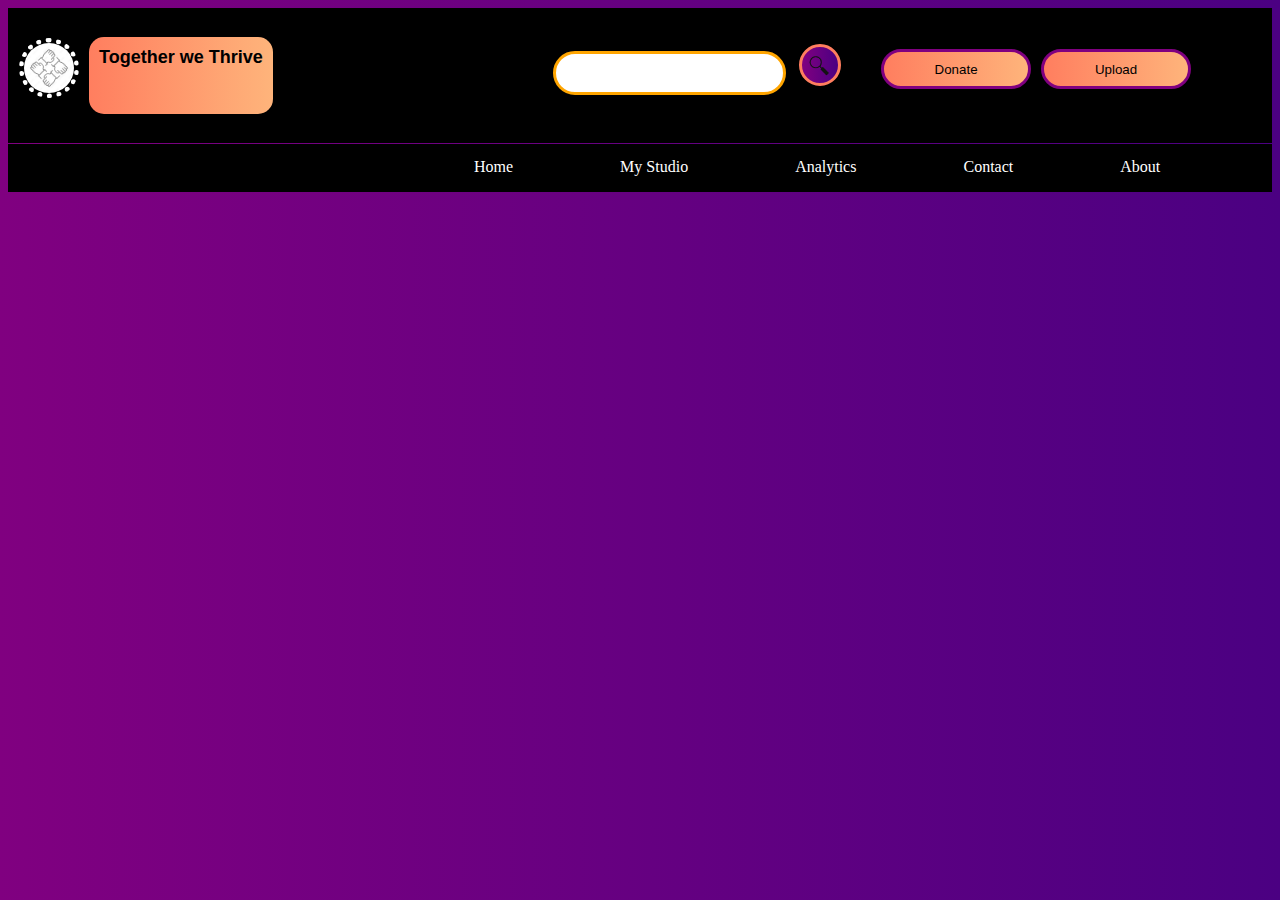
<file: index.html>
<htmL>
    <title>HackPsu Project</title>
    <link rel="stylesheet" href="style.css">
    <body>
        <div>
        <h1 id="title">
            <img id ="logo" src="logo.jpg" alt="Description of the image" width="50" height="50">
            <p id="sitename"> Together we Thrive</p>
            <div id="search">
                <form action="" class="search-bar">
                    <input style="border-radius: 50px; border: solid orange;"type="search" name="search" pattern=".*\S.*" required>
                    <button class="search-btn" type="submit">
                        <span ><img id ="searchglass" src="logoglass.png" alt=""></span>
                    </button>
                </form>
            </div>
            <button type="submit" id="donate" style="margin-left:30px;margin-top: 30px; width: 150px; height:40px; background:linear-gradient(to right, #ff7e5f, #feb47b);border: 3.2px solid purple; border-radius: 50px; font-family: 'Gill Sans', 'Gill Sans MT', Calibri, 'Trebuchet MS', sans-serif;" onclick="window.location.href='donate.html'">Donate</button>
            <button type="submit" id="upload" style="margin: left 200px;px;margin-top: 30px; width: 150px; height:40px; background:linear-gradient(to right, #ff7e5f, #feb47b);border: 3.2px solid purple; border-radius: 50px; font-family: 'Gill Sans', 'Gill Sans MT', Calibri, 'Trebuchet MS', sans-serif;" onclick="window.location.href='upload.html'">Upload</button>
        </div>
        </h1>
        <div class="navbar" style="background: black;margin-top: -20px;; margin-inline-start: 0%; margin-inline-end: 0%;">
            <a href="home.html" style="margin-left: 450px;margin-right: 75px;">Home</a>
            <a href="index.html"style="margin-right: 75px;">My Studio</a>
            <a href="analytics.html"style="margin-right: 75px;">Analytics</a>
            <div class="dropdown">
              <button class="dropbtn"style="margin-right: 75px;">Contact 
                <i class="fa fa-caret-down"></i>
              </button>
              <div class="dropdown-content">
                <a href="contact.html">Email</a>
              </div>
            </div> 
            <a href="about.html"style="margin-right: 75px;">About</a>
          </div>

    </body>
</htmL>
</file>
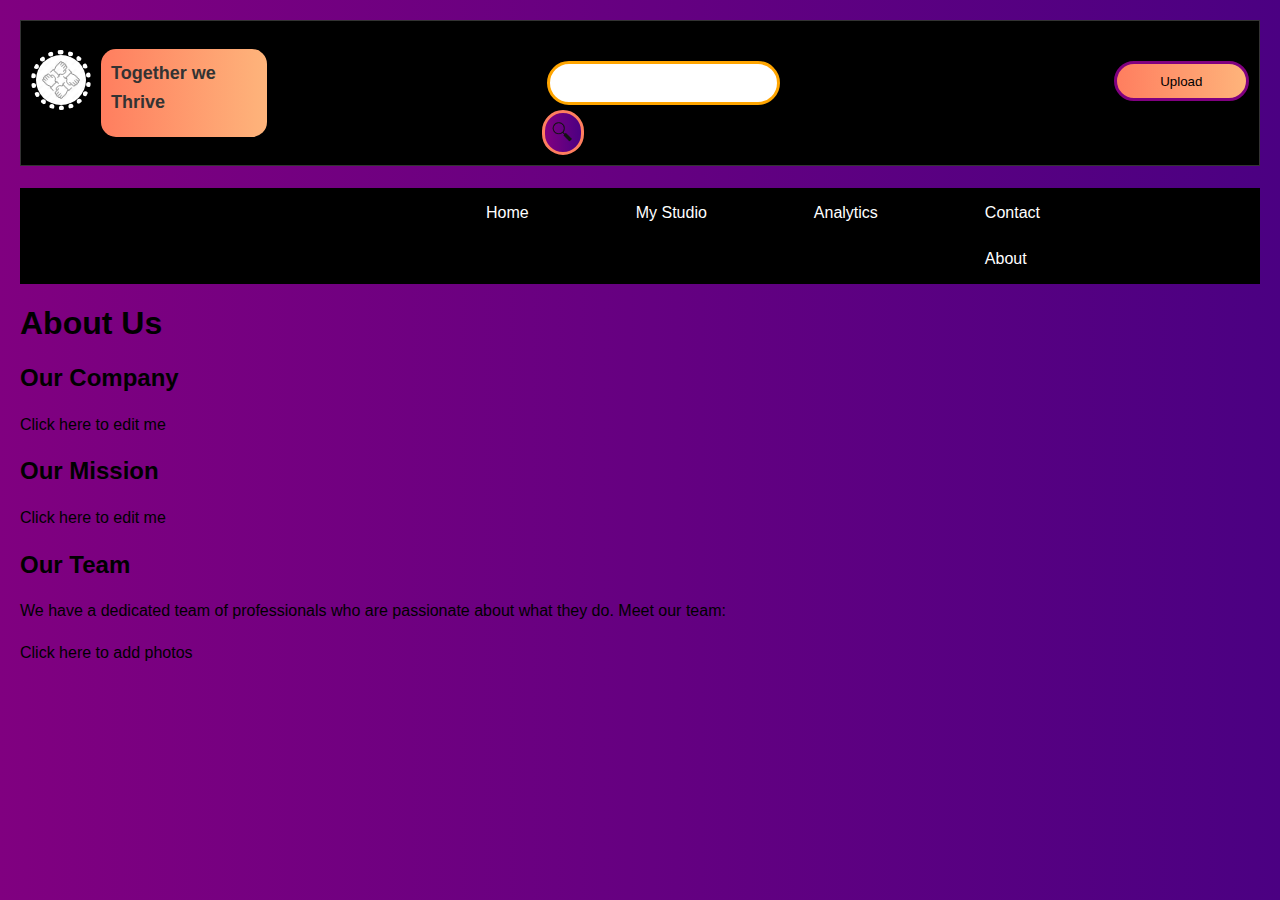
<file: about.html>
<!DOCTYPE html>
<html lang="en">
<head>
    <meta charset="UTF-8">
    <meta name="viewport" content="width=device-width, initial-scale=1.0">
    <title>About Us</title>
    <!DOCTYPE html>
<link rel="stylesheet" href="style.css">
<title>Upload</title>
<body id="upload">
    <div>
        <h1 id="title">
            <img id ="logo" src="logo.jpg" alt="Description of the image" width="50" height="50">
            <p id="sitename"> Together we Thrive</p>
            <div id="search">
                <form action="" class="search-bar">
                    <input style="border-radius: 50px; border: solid orange;"type="search" name="search" pattern=".*\S.*" required>
                    <button class="search-btn" type="submit">
                        <span ><img id ="searchglass" src="logoglass.png" alt=""></span>
                    </button>
                </form>
            </div>
                <button type="submit" id="upload" style="margin-left:300px;margin-top: 30px; width: 150px; height:40px; background:linear-gradient(to right, #ff7e5f, #feb47b);border: 3.2px solid purple; border-radius: 50px; font-family: 'Gill Sans', 'Gill Sans MT', Calibri, 'Trebuchet MS', sans-serif;" onclick="window.location.href='upload.html'">Upload</button>
        </div>
        </h1>
    <div>
        <div id="worktitle"> 
        </div>
        <div class="navbar" style="background: black;margin-top: -20px;; margin-inline-start: 0%; margin-inline-end: 0%;">
            <a href="home.html" style="margin-left: 450px;margin-right: 75px;">Home</a>
            <a href="index.html"style="margin-right: 75px;">My Studio</a>
            <a href="analytics.html"style="margin-right: 75px;">Analytics</a>
            <div class="dropdown">
              <button class="dropbtn"style="margin-right: 75px;">Contact 
                <i class="fa fa-caret-down"></i>
              </button>
              <div class="dropdown-content">
                <a href="contact.html">Email</a>
              </div>
            </div> 
            <a href="about.html"style="margin-right: 75px;">About</a>
          </div>
    <style>
        body {
            font-family: Arial, sans-serif;
            margin: 20px;
        }
        h1 {
            color: #333;
        }
        p {
            line-height: 1.6;
        }
    </style>
</head>
<body>
    <header>
        <h1 style="color: #000;;">About Us</h1>
        
    </header>

    <main style="font-family: 'Gill Sans', 'Gill Sans MT', Calibri, 'Trebuchet MS', sans-serif;">
        <section>
            <h2>Our Company</h2>
            <p contenteditable="true" id="editable-label">Click here to edit me</p>
        </section>

        <section>
            <h2>Our Mission</h2>
            <p contenteditable="true" id="editable-label">Click here to edit me</p>
        </section>

        <section>
            <h2>Our Team</h2>
            <p>We have a dedicated team of professionals who are passionate about what they do. Meet our team:</p>
            <p contenteditable="true" id="editable-label">Click here to add photos</p>
        
    </main>
</body>
</html>
</file>
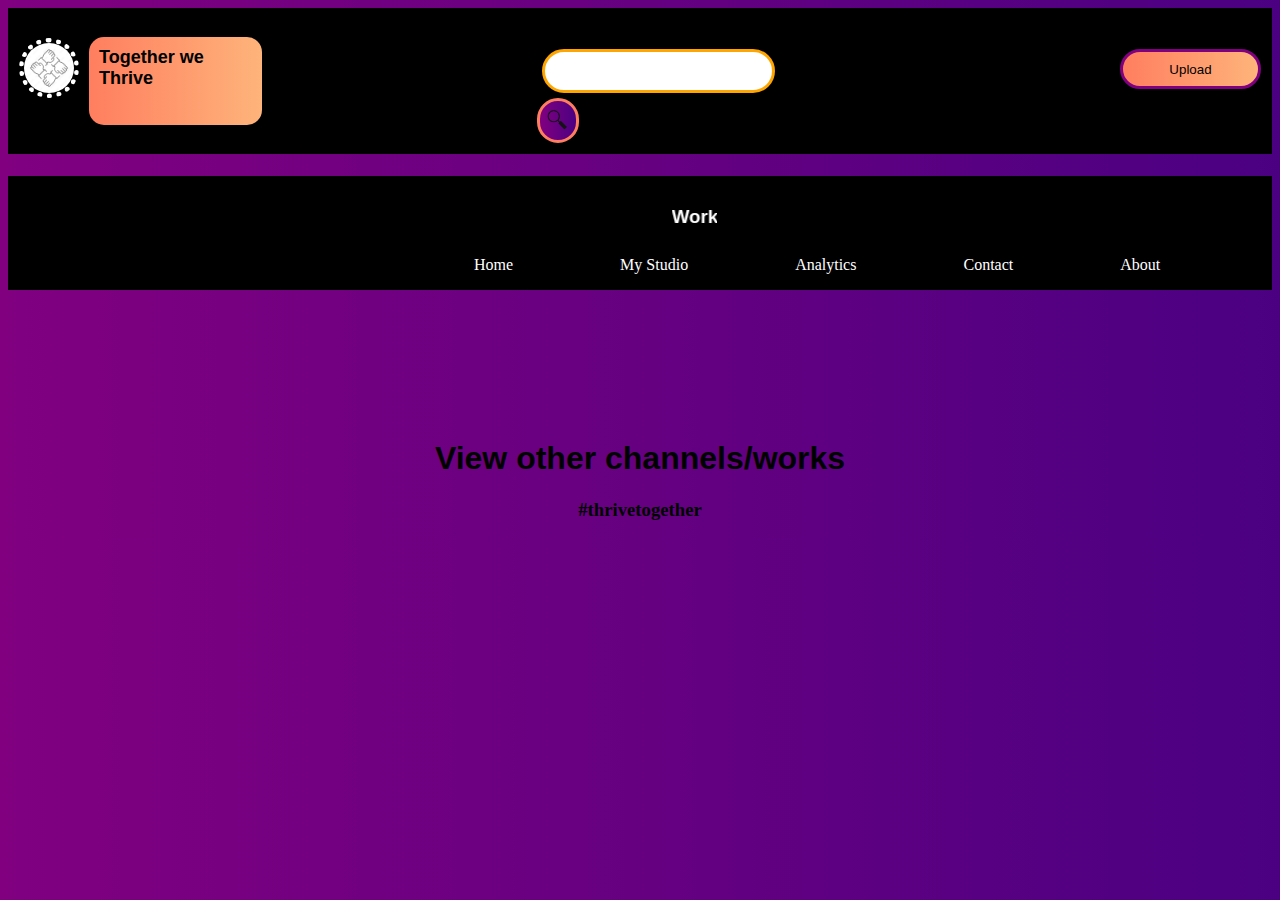
<file: analytics.html>
<!DOCTYPE html>
<link rel="stylesheet" href="style.css">
<title>Analytics</title>
<body id="home">
  <div>
    <h1 id="title">
        <img id ="logo" src="logo.jpg" alt="Description of the image" width="50" height="50">
        <p id="sitename"> Together we Thrive</p>
        <div id="search">
            <form action="" class="search-bar">
                <input style="border-radius: 50px; border: solid orange;"type="search" name="search" pattern=".*\S.*" required>
                <button class="search-btn" type="submit">
                    <span ><img id ="searchglass" src="logoglass.png" alt=""></span>
                </button>
            </form>
        </div>
            <button type="submit" id="upload" style="margin-left:300px;margin-top: 30px; width: 150px; height:40px; background:linear-gradient(to right, #ff7e5f, #feb47b);border: 3.2px solid purple; border-radius: 50px; font-family: 'Gill Sans', 'Gill Sans MT', Calibri, 'Trebuchet MS', sans-serif;" onclick="window.location.href='upload.html'">Upload</button>
    </div>
    </h1>
    <div>
        <div id="worktitle"> 
            <h3 style="color: white;">
                <marquee style="font-family: 'Gill Sans', 'Gill Sans MT', Calibri, 'Trebuchet MS', sans-serif; ">Work in progress</marquee>
            </h3>
        </div>
        <div class="navbar" style="background: black;margin-top: -20px;; margin-inline-start: 0%; margin-inline-end: 0%;">
            <a href="home.html" style="margin-left: 450px;margin-right: 75px;">Home</a>
            <a href="index.html"style="margin-right: 75px;">My Studio</a>
            <a href="analytics.html"style="margin-right: 75px;">Analytics</a>
            <div class="dropdown">
              <button class="dropbtn"style="margin-right: 75px;">Contact 
                <i class="fa fa-caret-down"></i>
              </button>
              <div class="dropdown-content">
                <a href="contact.html">Email</a>
              </div>
            </div> 
            <a href="about.html"style="margin-right: 75px;">About</a>
          </div>
<h1 style="margin-top:150px;display: flex; justify-content: center; align-items: center; font-family: 'Gill Sans', 'Gill Sans MT', Calibri, 'Trebuchet MS', sans-serif;">View other channels/works</h1>
<h3 style="display: flex; justify-content: center;align-items:center;'Gill Sans', 'Gill Sans MT', Calibri, 'Trebuchet MS', sans-serif;">#thrivetogether</h3>
</div>
</body>
</html>
</file>
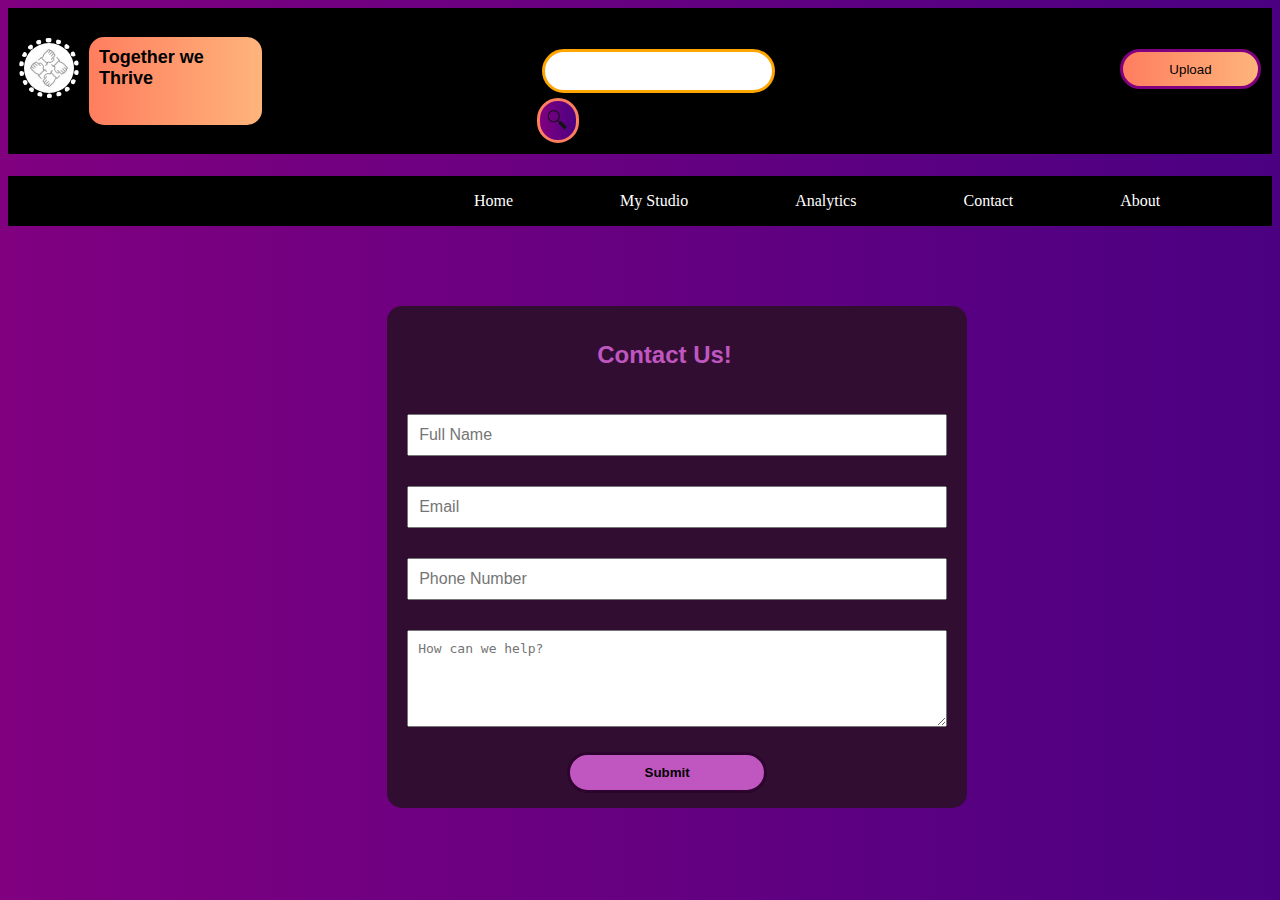
<file: contact.html>
<!DOCTYPE html>
<html lang="en">
<head>
    <meta charset="UTF-8">
    <meta name="viewport" content="width=device-width, initial-scale=1.0">
    <title>About Us</title>
    <!DOCTYPE html>
<link rel="stylesheet" href="style.css">
<script src="https://smtpjs.com/v3/smtp.js"></script>
<title>Upload</title>
<body id="upload">
    <div>
        <h1 id="title">
            <img id ="logo" src="logo.jpg" alt="Description of the image" width="50" height="50">
            <p id="sitename"> Together we Thrive</p>
            <div id="search">
                <form action="" class="search-bar">
                    <input style="border-radius: 50px; border: solid orange;"type="search" name="search" pattern=".*\S.*" required>
                    <button class="search-btn" type="submit">
                        <span ><img id ="searchglass" src="logoglass.png" alt=""></span>
                    </button>
                </form>
            </div>
                <button type="submit" id="upload" style="margin-left:300px;margin-top: 30px; width: 150px; height:40px; background:linear-gradient(to right, #ff7e5f, #feb47b);border: 3.2px solid purple; border-radius: 50px; font-family: 'Gill Sans', 'Gill Sans MT', Calibri, 'Trebuchet MS', sans-serif;" onclick="window.location.href='upload.html'">Upload</button>
        </div>
        </h1>
    <div>
        <div id="worktitle"> 
        </div>
        <div class="navbar" style="background: black;margin-top: -20px;; margin-inline-start: 0%; margin-inline-end: 0%;">
            <a href="home.html" style="margin-left: 450px;margin-right: 75px;">Home</a>
            <a href="index.html"style="margin-right: 75px;">My Studio</a>
            <a href="analytics.html"style="margin-right: 75px;">Analytics</a>
            <div class="dropdown">
              <button class="dropbtn"style="margin-right: 75px;">Contact 
                <i class="fa fa-caret-down"></i>
              </button>
              <div class="dropdown-content">
                <a href="contact.html">Email</a>
              </div>
            </div> 
            <a href="about.html"style="margin-right: 75px;">About</a>
          </div>
    <form id="contact" style="margin-left: 30%;margin-top: 80px;width: 550px; display:flex; justify-content: center">
        <h2 style="margin-left: 195px; font-family: 'Gill Sans', 'Gill Sans MT', Calibri, 'Trebuchet MS', sans-serif;color: #c056c0;">Contact Us!</h2>
        <input type="text" id="Name" placeholder="Full Name">
        <input type="text" id="Email" placeholder="Email">
        <input type="text" id="Phone" placeholder="Phone Number">
        <textarea type="text" rows=5 id="Message" placeholder="How can we help?"></textarea>
        <button type="submit" id="submit" onclick="sendEmail(); reset(); return false">Submit</button>
    </form>
    <script>

        function sendEmail(){
            Email.send({
            Host : "smtp.gmail.com",
            Username : "sahil.pardasani@gmail.com",
            Password : "edwinnnnn",
            To : 'sahil.pardasani@gmail.com',
            From : document.getElementById("Email").value,
            Subject : "New Contact Enquiry",
            Body : "Name: "+document.getElementById("Name").value
            + "<br>"+"Email: "+document.getElementById("Email").value+"<br>"+"Phone: "+document.getElementById("Phone").value+"<br>"+"Message: "+document.getElementById("Message").value;
}).then(
  message => alert("Message sent successfully!")
);





        }


    </script>
        </body>
        </head>
        </html>
</file>
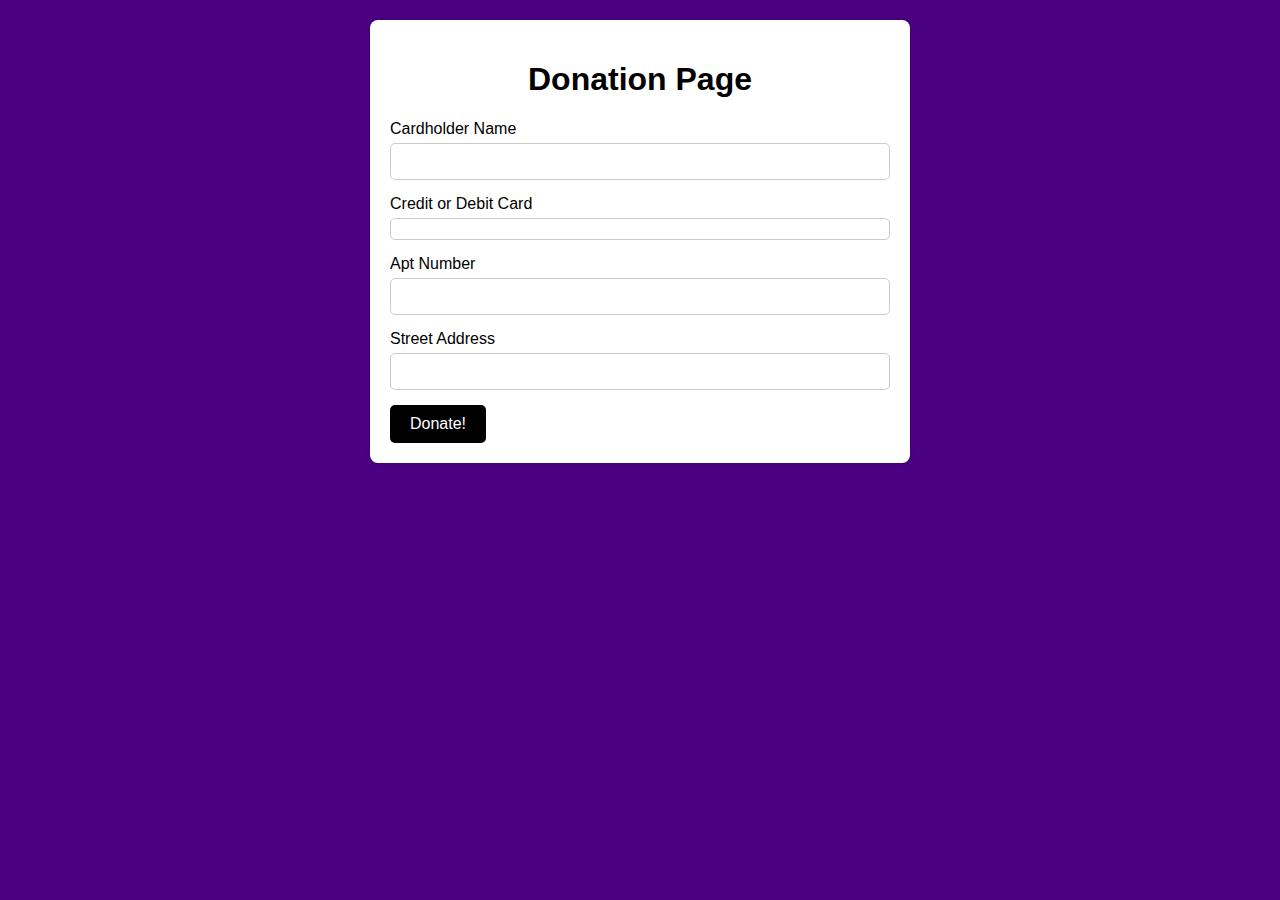
<file: donate.html>
<!DOCTYPE html>
<html lang="en">
<head>
    <meta charset="UTF-8">
    <meta name="viewport" content="width=device-width, initial-scale=1.0">
    <title>Donation Page</title>
    <script src="https://js.stripe.com/v3/"></script>
    <style>
        body {
            font-family: Arial, sans-serif;
            margin: 0;
            padding: 20px;
            background-color: #4b0082;
        }
        .container {
            max-width: 500px;
            margin: 0 auto;
            background-color: white;
            padding: 20px;
            border-radius: 8px;
            box-shadow: 0 0 10px rgba(0, 0, 0, 0.1);
        }
        h1 {
            text-align: center;
            background-color:  #feb47b;
        }
        form {
            margin-top: 20px;
        }
        label {
            display: block;
            margin-bottom: 5px;
        }
        input[type="text"],
        input[type="number"],
        input[type="tel"],
        input[type="email"],
        input[type="date"] {
            width: 100%;
            padding: 10px;
            margin-bottom: 15px;
            border: 1px solid #ccc;
            border-radius: 5px;
            box-sizing: border-box;
        }
        #card-element {
            border: 1px solid #ccc;
            border-radius: 5px;
            padding: 10px;
            margin-bottom: 15px;
        }
        #card-errors {
            color: #dc3545;
            font-size: 14px;
            margin-top: 5px;
        }
        button[type="submit"] {
            background-color: black;
            color: #fff;
            border: none;
            border-radius: 5px;
            padding: 10px 20px;
            cursor: pointer;
            font-size: 16px;
        }
        button[type="submit"]:hover {
            background-color: #feb47b;
        }
    </style>
</head>
<body>
    <div class="container">
        <h1 style="color: black">Donation Page</h1>
        <form id="payment-form">
            <div>
                <label for="card-holder-name">Cardholder Name</label>
                <input type="text" id="card-holder-name" required>
            </div>
            <div>
                <label for="card-element">Credit or Debit Card</label>
                <div id="card-element">
                    <!-- A Stripe Element will be inserted here. -->
                </div>
                <!-- Used to display form errors. -->
                <div id="card-errors" role="alert"></div>
            </div>
            <div>
                <label for="apt-number">Apt Number</label>
                <input type="text" id="apt-number">
            </div>
            <div>
                <label for="street-address">Street Address</label>
                <input type="text" id="street-address" required>
            </div>
            
            <button type="submit" href="Thanks.html">Donate!</button>
        </form>
    </div>

    <script>
        // Set your publishable key
        const stripe = Stripe('pk_live_51OvHP1P8ZOSh5nJaoRSpE3uutbnKJL4T3U1GJZAuQeHlPiCF93QBKhfag14klUAVtGrhAcakQ1Wok1vApYcaXDPc009IiNkf4F');

        // Create an instance of Elements
        const elements = stripe.elements();

        // Create an instance of the card Element
        const card = elements.create('card');

        // Add an instance of the card Element into the card-element div
        card.mount('#card-element');

        // Handle form submission
        const form = document.getElementById('payment-form');
        form.addEventListener('submit', async function(event) {
            event.preventDefault();

            // Create payment token
            const {token, error} = await stripe.createToken(card);

            if (error) {
                // Inform the user if there was an error
                const errorElement = document.getElementById('card-errors');
                errorElement.textContent = error.message;
            } else {
                // Send the token to your server to charge the user
                console.log(token);
                // You can now submit the form or send the token to your backend
                // for further processing (e.g., charging the card using Stripe's API).
                // In a real application, you would send the token to your server.
            }
        });
    </script>
</body>
</html>
</file>
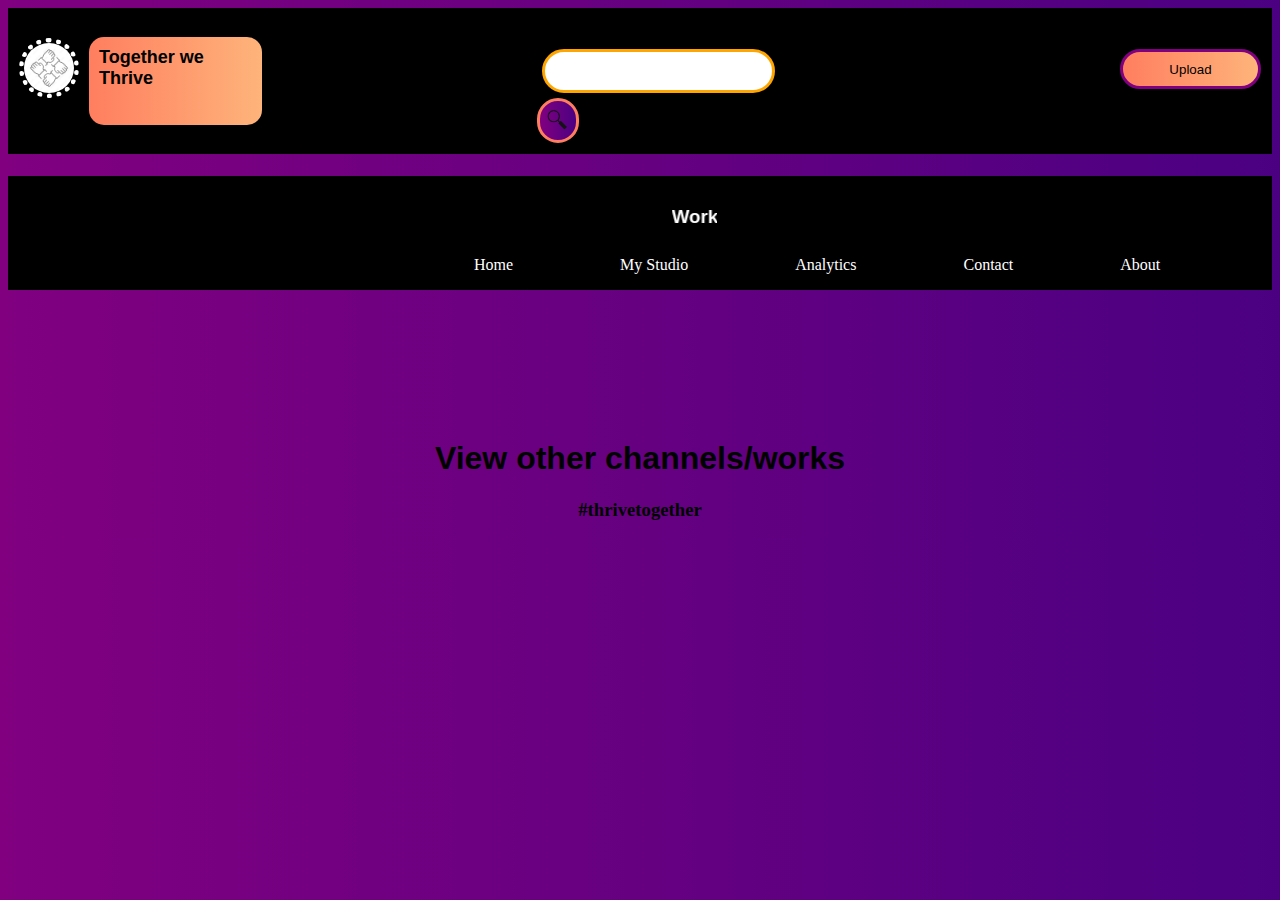
<file: home.html>
<!DOCTYPE html>
<link rel="stylesheet" href="style.css">
<title>Home Page</title>
<body id="home">
  <div>
    <h1 id="title">
        <img id ="logo" src="logo.jpg" alt="Description of the image" width="50" height="50">
        <p id="sitename"> Together we Thrive</p>
        <div id="search">
            <form action="" class="search-bar">
                <input style="border-radius: 50px; border: solid orange;"type="search" name="search" pattern=".*\S.*" required>
                <button class="search-btn" type="submit">
                    <span ><img id ="searchglass" src="logoglass.png" alt=""></span>
                </button>
            </form>
        </div>
            <button type="submit" id="upload" style="margin-left:300px;margin-top: 30px; width: 150px; height:40px; background:linear-gradient(to right, #ff7e5f, #feb47b);border: 3.2px solid purple; border-radius: 50px; font-family: 'Gill Sans', 'Gill Sans MT', Calibri, 'Trebuchet MS', sans-serif;" onclick="window.location.href='upload.html'">Upload</button>
    </div>
    </h1>
    <div>
        <div id="worktitle"> 
            <h3 style="color: white;">
                <marquee style="font-family: 'Gill Sans', 'Gill Sans MT', Calibri, 'Trebuchet MS', sans-serif; ">Work in progress</marquee>
            </h3>
        </div>
        <div class="navbar" style="background: black;margin-top: -20px;; margin-inline-start: 0%; margin-inline-end: 0%;">
            <a href="home.html" style="margin-left: 450px;margin-right: 75px;">Home</a>
            <a href="index.html"style="margin-right: 75px;">My Studio</a>
            <a href="analytics.html"style="margin-right: 75px;">Analytics</a>
            <div class="dropdown">
              <button class="dropbtn"style="margin-right: 75px;">Contact 
                <i class="fa fa-caret-down"></i>
              </button>
              <div class="dropdown-content">
                <a href="contact.html">Email</a>
              </div>
            </div> 
            <a href="about.html"style="margin-right: 75px;">About</a>
          </div>
<h1 style="margin-top:150px;display: flex; justify-content: center; align-items: center; font-family: 'Gill Sans', 'Gill Sans MT', Calibri, 'Trebuchet MS', sans-serif;">View other channels/works</h1>
<h3 style="display: flex; justify-content: center;align-items:center;'Gill Sans', 'Gill Sans MT', Calibri, 'Trebuchet MS', sans-serif;">#thrivetogether</h3>
</div>
</body>
</html>
</file>
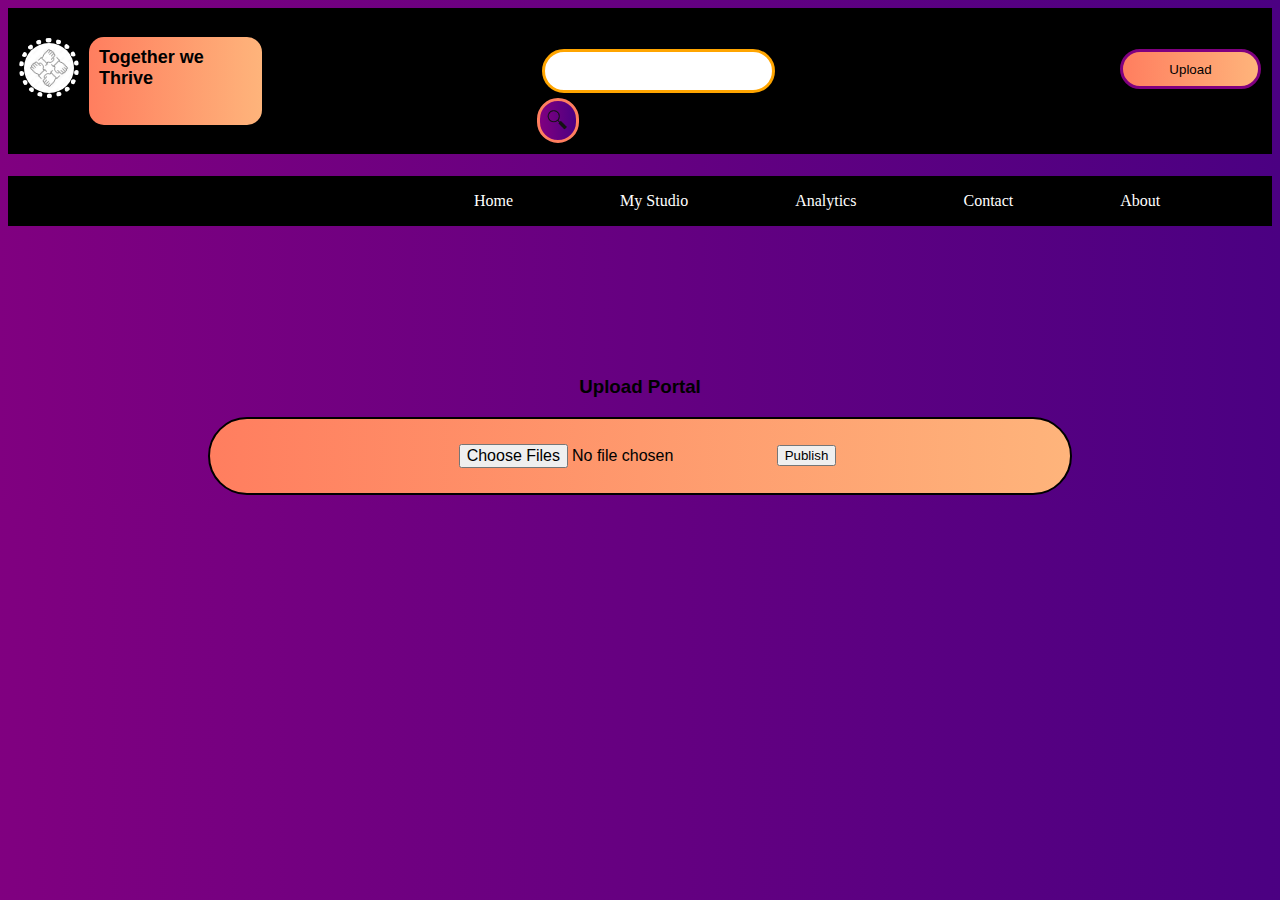
<file: upload.html>
<!DOCTYPE html>
<link rel="stylesheet" href="style.css">
<title>Upload</title>
<body id="upload">
    <div>
        <h1 id="title">
            <img id ="logo" src="logo.jpg" alt="Description of the image" width="50" height="50">
            <p id="sitename"> Together we Thrive</p>
            <div id="search">
                <form action="" class="search-bar">
                    <input style="border-radius: 50px; border: solid orange;"type="search" name="search" pattern=".*\S.*" required>
                    <button class="search-btn" type="submit">
                        <span ><img id ="searchglass" src="logoglass.png" alt=""></span>
                    </button>
                </form>
            </div>
                <button type="submit" id="upload" style="margin-left:300px;margin-top: 30px; width: 150px; height:40px; background:linear-gradient(to right, #ff7e5f, #feb47b);border: 3.2px solid purple; border-radius: 50px; font-family: 'Gill Sans', 'Gill Sans MT', Calibri, 'Trebuchet MS', sans-serif;" onclick="window.location.href='upload.html'">Upload</button>
        </div>
        </h1>
    <div>
        <div id="worktitle"> 
        </div>
        <div class="navbar" style="background: black;margin-top: -20px;; margin-inline-start: 0%; margin-inline-end: 0%;">
            <a href="home.html" style="margin-left: 450px;margin-right: 75px;">Home</a>
            <a href="index.html"style="margin-right: 75px;">My Studio</a>
            <a href="analytics.html"style="margin-right: 75px;">Analytics</a>
            <div class="dropdown">
              <button class="dropbtn"style="margin-right: 75px;">Contact 
                <i class="fa fa-caret-down"></i>
              </button>
              <div class="dropdown-content">
                <a href="contact.html">Email</a>
              </div>
            </div> 
            <a href="about.html"style="margin-right: 75px;">About</a>
          </div>
          <h3 style="margin-top:150px;display: flex; justify-content: center; align-items:center;font-family: 'Gill Sans', 'Gill Sans MT', Calibri, 'Trebuchet MS', sans-serif;"> Upload Portal</h3>
          <style>
            #video-container video {
                width: 320px; /* Adjust width as needed */
                height: 240px; /* Maintain aspect ratio */
            }
        </style>
    </head>
    <body>
        <form action="#" method="post" enctype="multipart/form-data" style="display: flex;justify-content: center;align-items: center; border: 2px solid black; padding: 10px; border-radius: 50px; background: linear-gradient(to right, #ff7e5f, #feb47b);margin-left: 200px;margin-right: 200px;">
            <input type="file" name="videos[]" id="videos" accept="video/*" multiple>
            <button type="submit" >Publish</button>
        </form>
    <script>
document.getElementById('videos').addEventListener('change', function(e) {
const files = e.target.files;
const videoContainer = document.createElement('div');
videoContainer.setAttribute('id', 'video-container');
document.body.appendChild(videoContainer);

for (let i = 0; i < files.length; i++) {
    const video = document.createElement('video');
    video.src = URL.createObjectURL(files[i]);
    video.controls = true;
    video.style.marginBottom = '10px';
    videoContainer.appendChild(video);
}
});


    </script>
</div>
</body>
</html>
</file>
<file: style.css>
body{
    background: linear-gradient(to right, #800080, #4b0082);
}
#title{
    border-color: black;
    border: solid 1px;
    position: center;
    padding: 10px;
    display: flex;
    justify-content:left;
    gap:10px;
    margin-top: 0px;
    background-color: black;
}
#worktitle{
    border-color: black;
    border: solid 1px;
    position: center;
    padding: 10px;
    display: flex;
    justify-content:center;
    gap:10px;
    margin-top: 0px;
    background-color: black;
}
#search{
    display: flex;
    justify-content: center;
    align-items: center;
    padding-top: 15px;
    padding-left: 265px;
    margin-top: 10px;
}
#sitename{
    font-size: large;
    position: relative;
    background: linear-gradient(to right, #ff7e5f, #feb47b);
    border-radius: 15px;
    padding: 10px;
    padding-left: 10px;
    padding-right: 10px;
    padding-bottom: -0.1px;
    font-family: 'Gill Sans', 'Gill Sans MT', Calibri, 'Trebuchet MS', sans-serif;

}
.container {
    display: flex;
    justify-content: center;
    cursor: pointer;
  }
#logo{
    border-radius: 50px;
    margin-top: 18.5px;
    border: dotted white 5px;
}

#searchglass{
    width:25px;
    height: 25px;

}
.search-btn{
    background: linear-gradient(to right, #800080, #4b0082);
    font-family: 'Gill Sans', 'Gill Sans MT', Calibri, 'Trebuchet MS', sans-serif;
    padding: 5.7px;
    border: solid #ff7e5f;
    border-radius: 50px;
    font-weight: 600;
}
#home{
    background: linear-gradient(to right, #800080, #4b0082);
}
.search-btn:hover{
    background: #ff7e5f;
    cursor:pointer;
    border: solid #800080;

}
.navbar {
    overflow: hidden;
    background-color: #333;
  }
  
  .navbar a {
    float: left;
    font-size: 16px;
    color: white;
    text-align: center;
    padding: 14px 16px;
    text-decoration: none;
    border-bottom: 2px solid transparent; /* Add transparent border initially */
    transition: border-bottom-color 0.3s; /* Add transition effect */
  }
  
  .dropdown {
    float: left;
    overflow: hidden;
  }
  
  .dropdown .dropbtn {
    font-size: 16px;  
    border: none;
    outline: none;
    color: white;
    padding: 14px 16px;
    background-color: inherit;
    font-family: inherit;
    margin: 0;
  }
  
  .navbar a:hover, .dropdown:hover .dropbtn {
    background: linear-gradient(to right, #ff7e5f, #feb47b);
    border-bottom-color: purple;
  }

  .dropdown-content {
    display: none;
    position: absolute;
    background-color: #f9f9f9;
    min-width: 160px;
    box-shadow: 0px 8px 16px 0px rgba(0,0,0,0.2);
    z-index: 1;
  }
  
  .dropdown-content a {
    float: none;
    color: black;
    padding: 12px 16px;
    text-decoration: none;
    display: block;
    text-align: left;
  }
  
  .dropdown-content a:hover {
    background-color: #ddd;
  }
  
  .dropdown:hover .dropdown-content {
    display:block;
  }
  #video-container video{
    width: 320px; /* Adjust width as needed */
    height: 240px; /* Maintain aspect ratio */
}
#contact{

    display: flex;
    flex-direction: column;
    padding: 15px;
    row-gap: 20px;
    border-radius: 15px;
    background: rgb(49, 14, 49);
}
form input,form textarea{

    font-size: medium;
    padding: 10px;
    margin: 5px;
}

#submit{
    margin-left: 165px;
    background-color: #c056c0;
    border: 3px solid rgb(45, 4, 45);
    padding: 10px;
    width:200px;
    border-radius: 50px;
    font-family: 'Gill Sans', 'Gill Sans MT', Calibri, 'Trebuchet MS', sans-serif;
    font-weight: 900;
}

#submit:hover{

    background-color: #391239;
    color:  #c056c0;
    border-color:  #c056c0;
    cursor:pointer;
}
</file>
